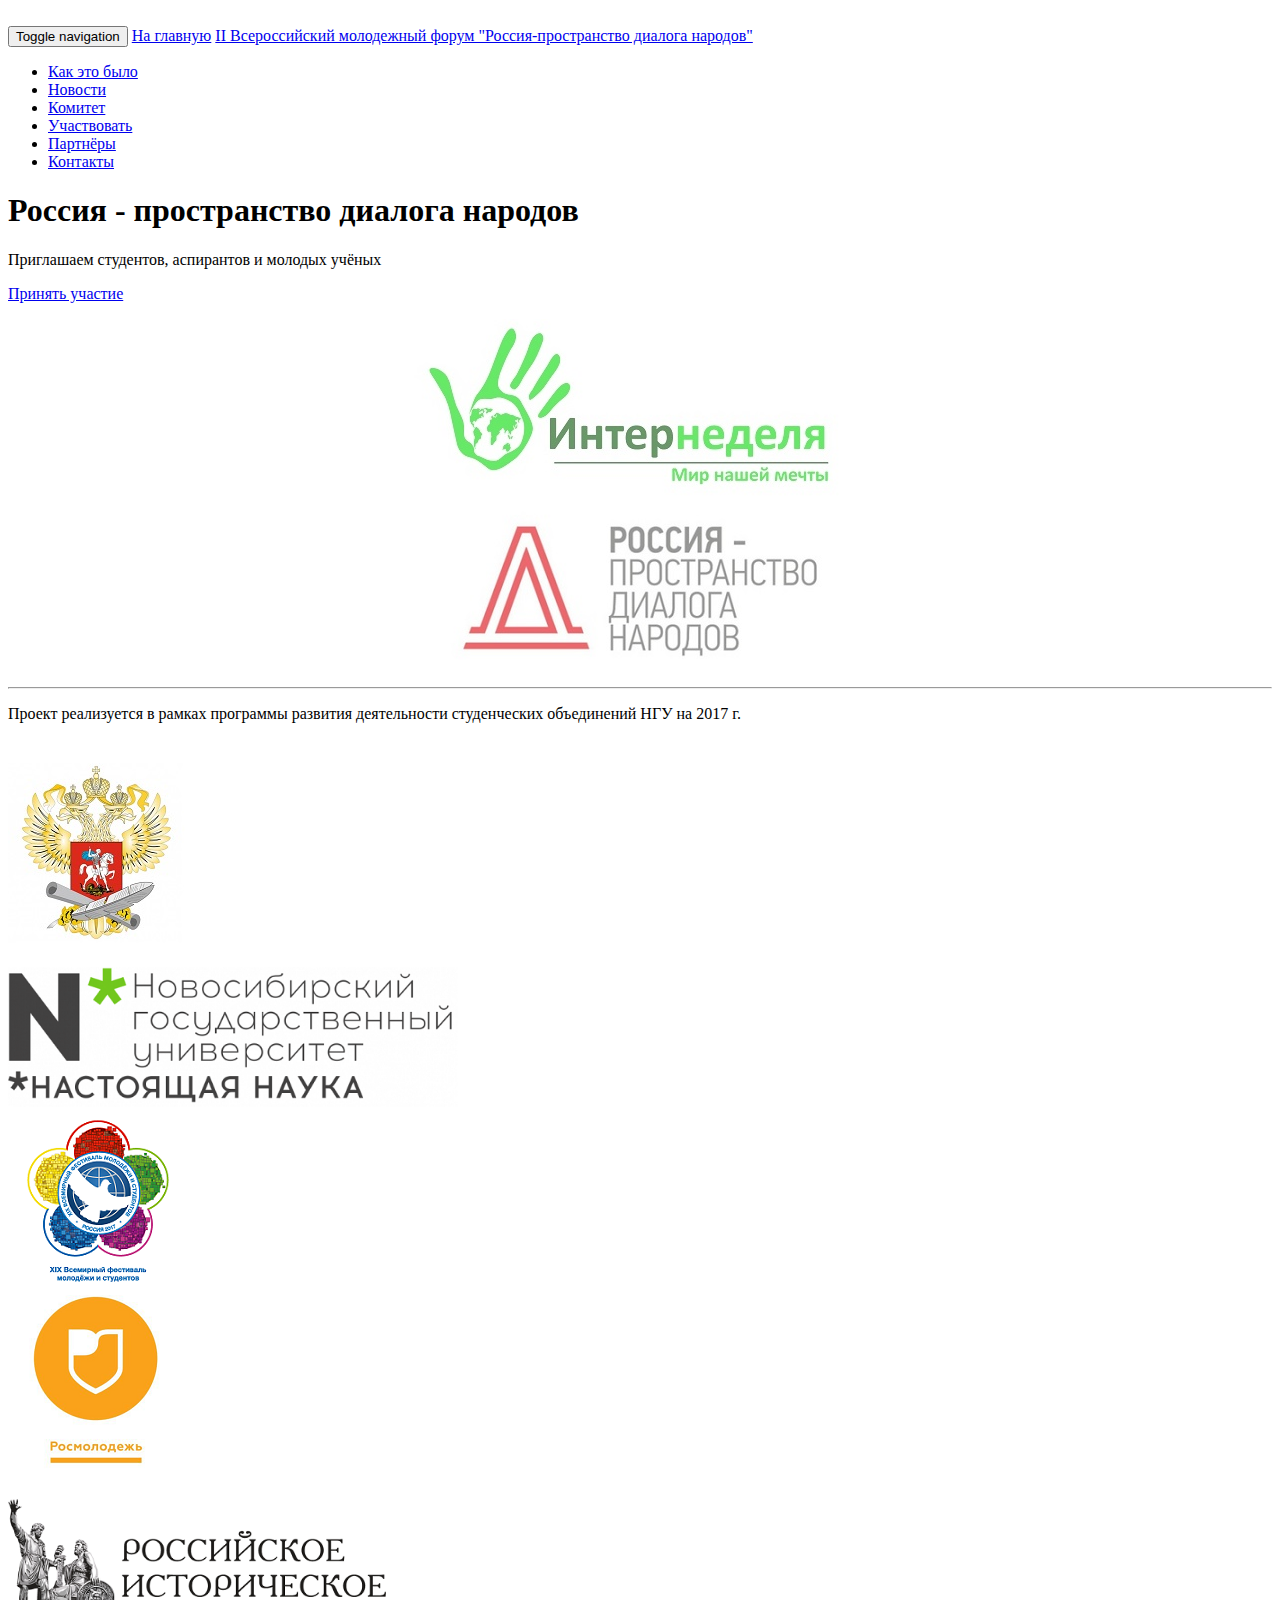
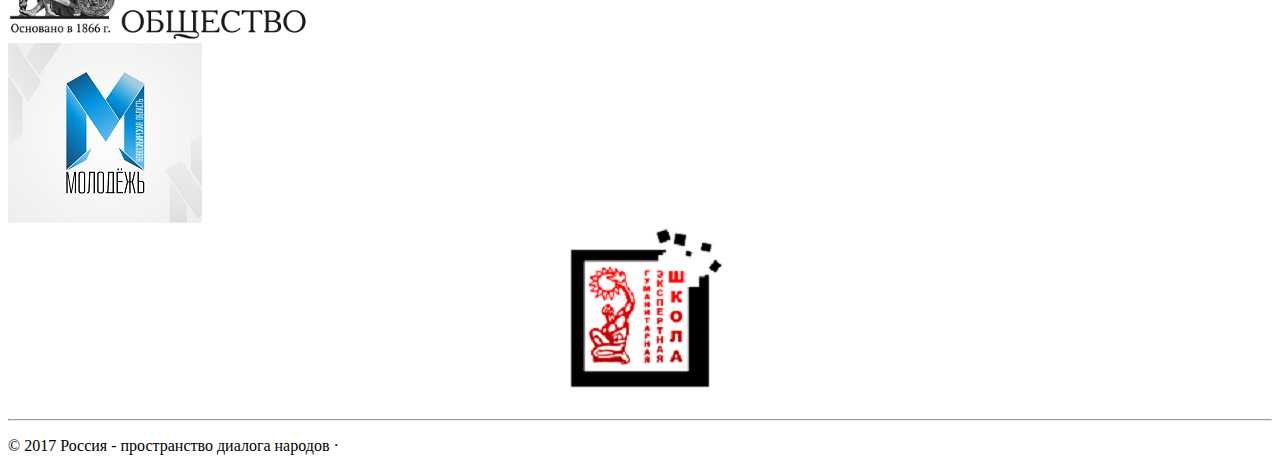
<file: index.html>
<!DOCTYPE html>
<html lang="en">
  <head>
    <meta charset="utf-8">
    <meta http-equiv="X-UA-Compatible" content="IE=edge">
    <meta name="viewport" content="width=device-width, initial-scale=1">
    <meta name="description" content="Россия - пространство диалога народов">
	<meta name="keywords" content="инфорграфика, инструменты визуализации, визуальное представление, визуальное оформление, красивая презентация, как делать красивую презентацию, мультимедиа, визуальное мышление, дизайн, 3d, технологии, мышление, научное мышление, приложения для визуализации, наука, молодые учёные, конференция, школа, обучение, мастер-класс, слайды, обучение, практика">
    <meta name="author" content="Greg Voronov">
    <link rel="icon" href="http://dialognsu.ru/img/favicon.ico">

    <title>II Всероссийский молодежный форум "Россия-пространство диалога народов"</title>

    <!-- Bootstrap core CSS -->
    <link href="http://dialognsu.ru/css/bootstrap.min.css" rel="stylesheet">
	
    <!-- HTML5 shim and Respond.js for IE8 support of HTML5 elements and media queries -->
    <!--[if lt IE 9]>
      <script src="https://oss.maxcdn.com/html5shiv/3.7.2/html5shiv.min.js"></script>
      <script src="https://oss.maxcdn.com/respond/1.4.2/respond.min.js"></script>
    <![endif]-->

    <!-- Custom styles for this template -->
    <link href="http://dialognsu.ru/css/carousel.css" rel="stylesheet">
	<link href="temp.css" rel="stylesheet">
	<script src="https://ajax.googleapis.com/ajax/libs/jquery/1.11.1/jquery.min.js"></script>
	<script type="text/javascript" src="http://dialognsu.ru/js/custom.js"></script>
  </head>
<!-- NAVBAR
================================================== -->
  <body>
  <div id="preloader">
    <div id="status">&nbsp;</div>
  </div>
    <div class="navbar-wrapper">
      <div class="container">

        <nav class="navbar navbar-inverse navbar-fixed-top" role="navigation">
          <div class="container">
            <div class="navbar-header">
              <button type="button" class="navbar-toggle collapsed" data-toggle="collapse" data-target="#navbar" aria-expanded="false" aria-controls="navbar">
                <span class="sr-only">Toggle navigation</span>
                <span class="icon-bar"></span>
                <span class="icon-bar"></span>
                <span class="icon-bar"></span>
              </button>
              <a class="navbar-brand mobile" href="#">На главную</a>
			  <a class="navbar-brand desktop" href="#">II Всероссийский молодежный форум "Россия-пространство диалога народов"</a>
            </div>
            <div id="navbar" class="navbar-collapse collapse">
              <ul class="nav navbar-nav">
			    <li><a href="http://dialognsu.ru/2017.html">Как это было</a></li>
				<li><a href="http://dialognsu.ru/feed.html">Новости</a></li>
				<li><a href="http://dialognsu.ru/committee.html">Комитет</a></li>
                <li><a href="http://dialognsu.ru/participate.html">Участвовать</a></li>
				<li><a href="http://dialognsu.ru/partners.html">Партнёры</a></li>
                <li><a href="http://dialognsu.ru/contact.html">Контакты</a></li>
              </ul>
            </div>
          </div>
        </nav>

      </div>
    </div>


<div class="jumbotron">
  <div class="container">
		<h1>Россия - пространство диалога народов</h1>
		<p>Приглашаем студентов, аспирантов и молодых учёных</p>
		<p><a class="btn btn-primary btn-lg" href="http://dialognsu.ru/participate.html" role="button">Принять участие</a></p>
  </div>
</div>
	
    <div class="container marketing">

	<a href="http://dialognsu.ru/interweek.html">
	<div id="interweek-btn" class="col-lg-6 big-button">
	</div>
	</a>
	
	<a href="http://dialognsu.ru/dialog.html">
	<div id="dialog-btn" class="col-lg-6 big-button">
	</div>
	</a>
	</div>
    <div class="container marketing">
	<hr class="featurette-divider">
	  <p class="lead" style="margin-bottom: 40px;">Проект реализуется в рамках программы развития деятельности студенческих объединений НГУ на 2017 г.</p>
      <div class="row">
        <div class="col-lg-4">
          <a href="http://минобрнауки.рф/" target="_blank"><img class="img img-partner" src="img/minobr.png" alt="Министерство образования и науки РФ"></a>
        </div>
		<div class="col-lg-4">
          <a href="http://nsu.ru/" target="_blank"><img class="img img-partner-mid" src="img/nsu.png" alt="Новосибирский Государственный Университет"></a>
		</div>
		<div class="col-lg-4">
          <a href="http://www.russia2017.com/" target="_blank"><img class="img img-partner" src="img/wfms.png" alt="Всемирный фестиваль молодёжи и студентов 2017"></a>
        </div>
      </div>
	  <div class="row">
		<div class="col-lg-4">
          <a href="https://fadm.gov.ru/" target="_blank"><img class="img img-partner" src="img/rosmol.png" alt="Росмолодёжь"></a>
        </div>
		<div class="col-lg-4">
          <a href="http://rushistory.org/otdeleniya/novosibirsk.html" target="_blank"><img class="img img-partner-mid" src="img/rhc.png" alt="Российское историческое общество"></a>
        </div>
		<div class="col-lg-4">
          <a href="http://мнсо.рф/" target="_blank"><img class="img img-partner" src="img/uprmol.png" alt="Управление молодёжи НСО"></a>
		</div>
	  </div>
	  <div class="row">
	    <div class="col-lg-12" style="text-align: center">
          <a href="http://vvzh.nsu.ru/" target="_blank"><img class="img img-partner" src="img/vvzh.png" alt="Гуманитарная Экспертная Школа"></a>
        </div>
	  </div>

      <hr class="featurette-divider">

      <footer>
        <p>&copy; 2017 Россия - пространство диалога народов &middot;</p>
      </footer>

    </div>


    <!-- Bootstrap core JavaScript
    ================================================== -->
    <!-- Placed at the end of the document so the pages load faster -->
    <script src="http://dialognsu.ru/js/bootstrap.min.js"></script>
    <script src="http://dialognsu.ru/js/docs.min.js"></script>
    <!-- IE10 viewport hack for Surface/desktop Windows 8 bug -->
    <script src="http://dialognsu.ru/js/ie10-viewport-bug-workaround.js"></script>
<!-- Yandex.Metrika counter -->
<script type="text/javascript">
(function (d, w, c) {
    (w[c] = w[c] || []).push(function() {
        try {
            w.yaCounter28219576 = new Ya.Metrika({id:28219576,
                    webvisor:true,
                    clickmap:true,
                    trackLinks:true,
                    accurateTrackBounce:true});
        } catch(e) { }
    });

    var n = d.getElementsByTagName("script")[0],
        s = d.createElement("script"),
        f = function () { n.parentNode.insertBefore(s, n); };
    s.type = "text/javascript";
    s.async = true;
    s.src = (d.location.protocol == "https:" ? "https:" : "http:") + "//mc.yandex.ru/metrika/watch.js";

    if (w.opera == "[object Opera]") {
        d.addEventListener("DOMContentLoaded", f, false);
    } else { f(); }
})(document, window, "yandex_metrika_callbacks");
</script>
<noscript><div><img src="//mc.yandex.ru/watch/28219576" style="position:absolute; left:-9999px;" alt="" /></div></noscript>
<!-- /Yandex.Metrika counter -->
  </body>
</html>
</file>
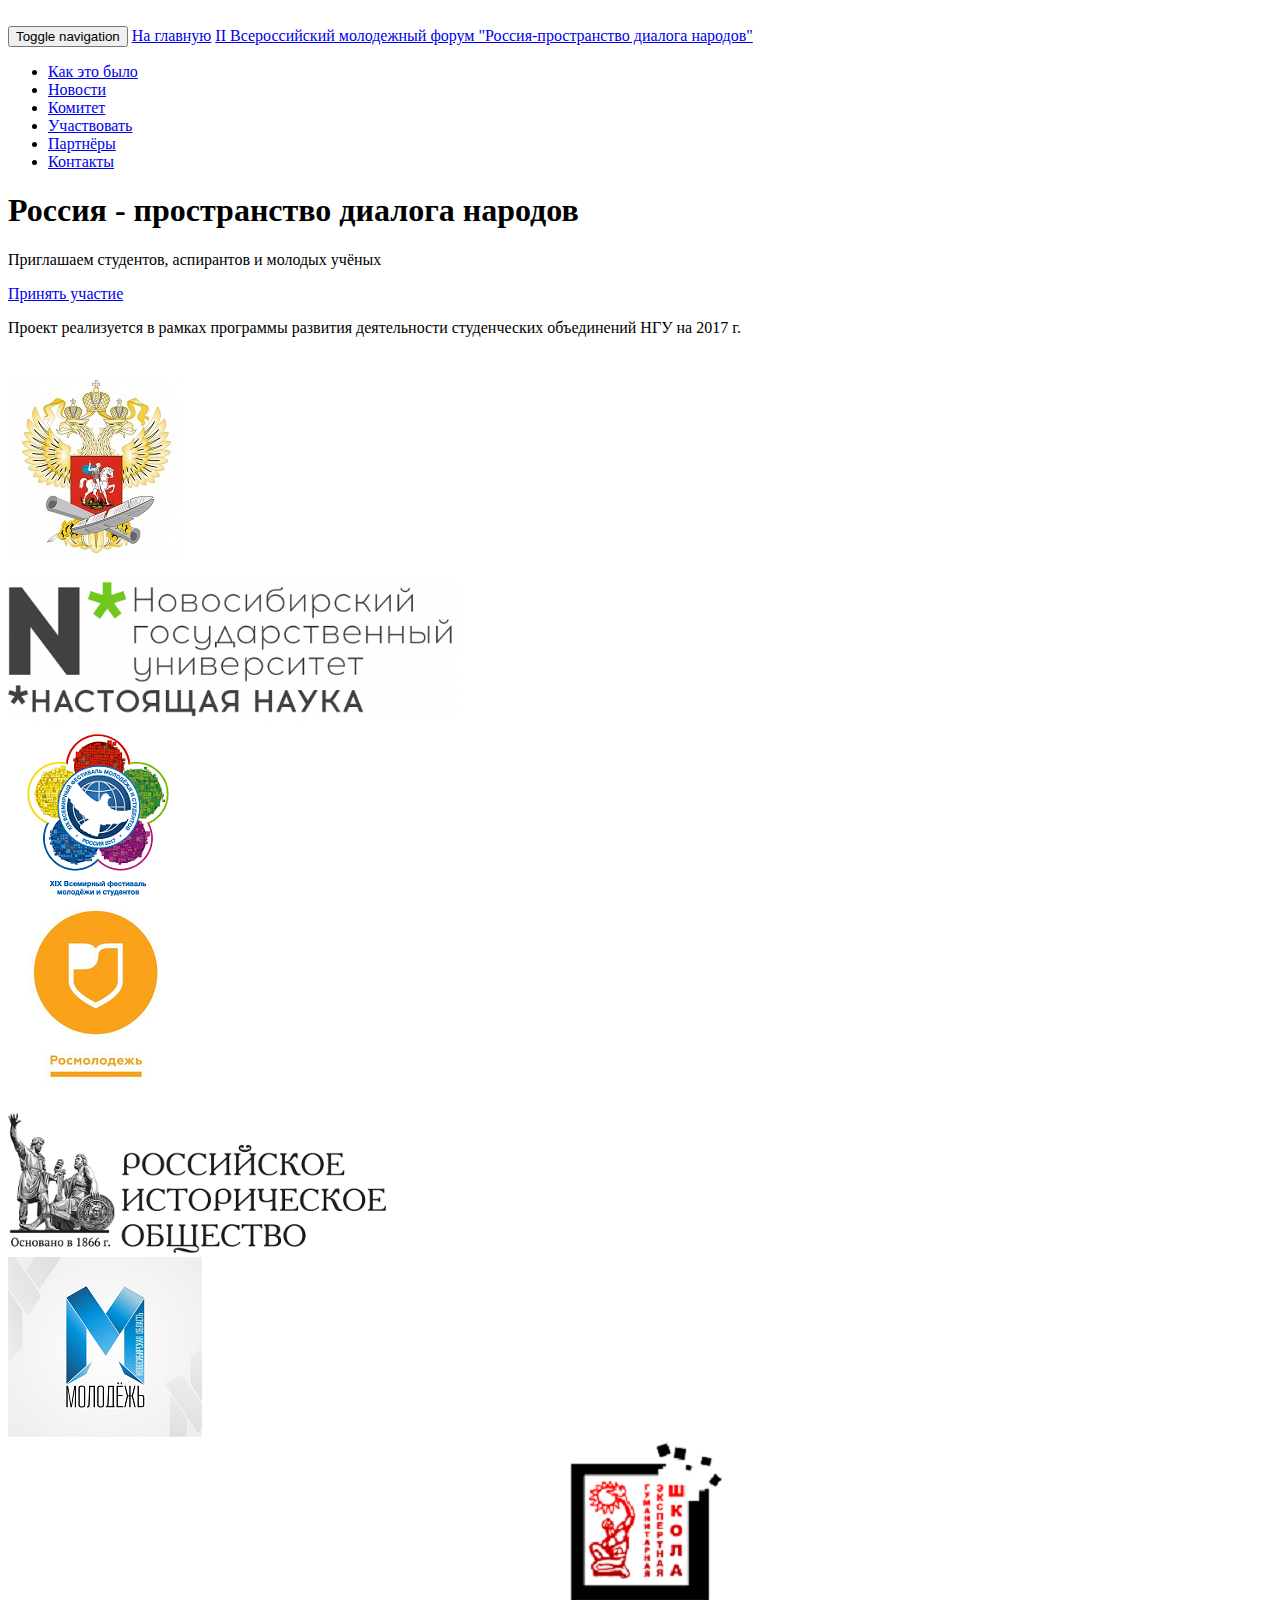
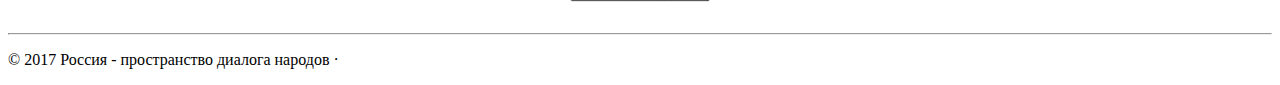
<file: partners.html>
<!DOCTYPE html>
<html lang="en">
<head>
    <meta charset="utf-8">
    <meta http-equiv="X-UA-Compatible" content="IE=edge">
    <meta name="viewport" content="width=device-width, initial-scale=1">
    <meta name="description" content="Россия - пространство диалога народов">
	<meta name="keywords" content="инфорграфика, инструменты визуализации, визуальное представление, визуальное оформление, красивая презентация, как делать красивую презентацию, мультимедиа, визуальное мышление, дизайн, 3d, технологии, мышление, научное мышление, приложения для визуализации, наука, молодые учёные, конференция, школа, обучение, мастер-класс, слайды, обучение, практика">
    <meta name="author" content="Greg Voronov">
    <link rel="icon" href="img/favicon.ico">

    <title>II Всероссийский молодежный форум "Россия-пространство диалога народов"</title>

    <!-- Bootstrap core CSS -->
    <link href="http://dialognsu.ru/css/bootstrap.min.css" rel="stylesheet">
	
    <!-- HTML5 shim and Respond.js for IE8 support of HTML5 elements and media queries -->
    <!--[if lt IE 9]>
      <script src="https://oss.maxcdn.com/html5shiv/3.7.2/html5shiv.min.js"></script>
      <script src="https://oss.maxcdn.com/respond/1.4.2/respond.min.js"></script>
    <![endif]-->

    <!-- Custom styles for this template -->
    <link href="http://dialognsu.ru/css/carousel.css" rel="stylesheet">
	<link href="temp.css" rel="stylesheet">
	<script src="https://ajax.googleapis.com/ajax/libs/jquery/1.11.1/jquery.min.js"></script>
	<script type="text/javascript" src="http://dialognsu.ru/js/custom.js"></script>
  </head>
<!-- NAVBAR
================================================== -->
  <body>
  <div id="preloader">
    <div id="status">&nbsp;</div>
  </div>
    <div class="navbar-wrapper">
      <div class="container">

        <nav class="navbar navbar-inverse navbar-fixed-top" role="navigation">
          <div class="container">
            <div class="navbar-header">
              <button type="button" class="navbar-toggle collapsed" data-toggle="collapse" data-target="#navbar" aria-expanded="false" aria-controls="navbar">
                <span class="sr-only">Toggle navigation</span>
                <span class="icon-bar"></span>
                <span class="icon-bar"></span>
                <span class="icon-bar"></span>
              </button>
              <a class="navbar-brand mobile" href="http://dialognsu.ru/">На главную</a>
			  <a class="navbar-brand desktop" href="http://dialognsu.ru/">II Всероссийский молодежный форум "Россия-пространство диалога народов"</a>
            </div>
            <div id="navbar" class="navbar-collapse collapse">
              <ul class="nav navbar-nav">
			    <li><a href="http://dialognsu.ru/2017.html">Как это было</a></li>
				<li><a href="http://dialognsu.ru/feed.html">Новости</a></li>
				<li><a href="http://dialognsu.ru/committee.html">Комитет</a></li>
                <li><a href="http://dialognsu.ru/participate.html">Участвовать</a></li>
				<li class="active"><a href="http://dialognsu.ru/partners.html">Партнёры</a></li>
                <li><a href="http://dialognsu.ru/contact.html">Контакты</a></li>
              </ul>
            </div>
          </div>
        </nav>

      </div>
    </div>


	<div class="jumbotron">
	  <div class="container">
		<h1>Россия - пространство диалога народов</h1>
		<p>Приглашаем студентов, аспирантов и молодых учёных</p>
		<p><a class="btn btn-primary btn-lg" href="http://dialognsu.ru/participate.html" role="button">Принять участие</a></p>
	  </div>
	</div>
	
	<div class="container marketing">
	
	<p class="lead" style="margin-bottom: 40px;">Проект реализуется в рамках программы развития деятельности студенческих объединений НГУ на 2017 г.</p>
      <div class="row">
        <div class="col-lg-4">
          <a href="http://минобрнауки.рф/" target="_blank"><img class="img img-partner" src="img/minobr.png" alt="Министерство образования и науки РФ"></a>
        </div>
		<div class="col-lg-4">
          <a href="http://nsu.ru/" target="_blank"><img class="img img-partner-mid" src="img/nsu.png" alt="Новосибирский Государственный Университет"></a>
		</div>
		<div class="col-lg-4">
          <a href="http://www.russia2017.com/" target="_blank"><img class="img img-partner" src="img/wfms.png" alt="Всемирный фестиваль молодёжи и студентов 2017"></a>
        </div>
      </div>
	  <div class="row">
		<div class="col-lg-4">
          <a href="https://fadm.gov.ru/" target="_blank"><img class="img img-partner" src="img/rosmol.png" alt="Росмолодёжь"></a>
        </div>
		<div class="col-lg-4">
          <a href="http://rushistory.org/otdeleniya/novosibirsk.html" target="_blank"><img class="img img-partner-mid" src="img/rhc.png" alt="Российское историческое общество"></a>
        </div>
		<div class="col-lg-4">
          <a href="http://мнсо.рф/" target="_blank"><img class="img img-partner" src="img/uprmol.png" alt="Управление молодёжи НСО"></a>
		</div>
	  </div>
	  <div class="row">
	    <div class="col-lg-12" style="text-align: center">
          <a href="http://vvzh.nsu.ru/" target="_blank"><img class="img img-partner" src="img/vvzh.png" alt="Гуманитарная Экспертная Школа"></a>
        </div>
	  </div>

      <hr class="featurette-divider">
	  
      <!-- /END THE FEATURETTES -->

      <!-- FOOTER -->
      <footer>
        <p>&copy; 2017 Россия - пространство диалога народов &middot;</p>
      </footer>

    </div><!-- /.container -->


    <!-- Bootstrap core JavaScript
    ================================================== -->
    <!-- Placed at the end of the document so the pages load faster -->
    <script src="http://dialognsu.ru/js/bootstrap.min.js"></script>
    <script src="http://dialognsu.ru/js/docs.min.js"></script>
    <!-- IE10 viewport hack for Surface/desktop Windows 8 bug -->
    <script src="http://dialognsu.ru/js/ie10-viewport-bug-workaround.js"></script>
<!-- Yandex.Metrika counter -->
<script type="text/javascript">
(function (d, w, c) {
    (w[c] = w[c] || []).push(function() {
        try {
            w.yaCounter28219576 = new Ya.Metrika({id:28219576,
                    webvisor:true,
                    clickmap:true,
                    trackLinks:true,
                    accurateTrackBounce:true});
        } catch(e) { }
    });

    var n = d.getElementsByTagName("script")[0],
        s = d.createElement("script"),
        f = function () { n.parentNode.insertBefore(s, n); };
    s.type = "text/javascript";
    s.async = true;
    s.src = (d.location.protocol == "https:" ? "https:" : "http:") + "//mc.yandex.ru/metrika/watch.js";

    if (w.opera == "[object Opera]") {
        d.addEventListener("DOMContentLoaded", f, false);
    } else { f(); }
})(document, window, "yandex_metrika_callbacks");
</script>
<noscript><div><img src="//mc.yandex.ru/watch/28219576" style="position:absolute; left:-9999px;" alt="" /></div></noscript>
<!-- /Yandex.Metrika counter -->
  </body>
</html>
</file>
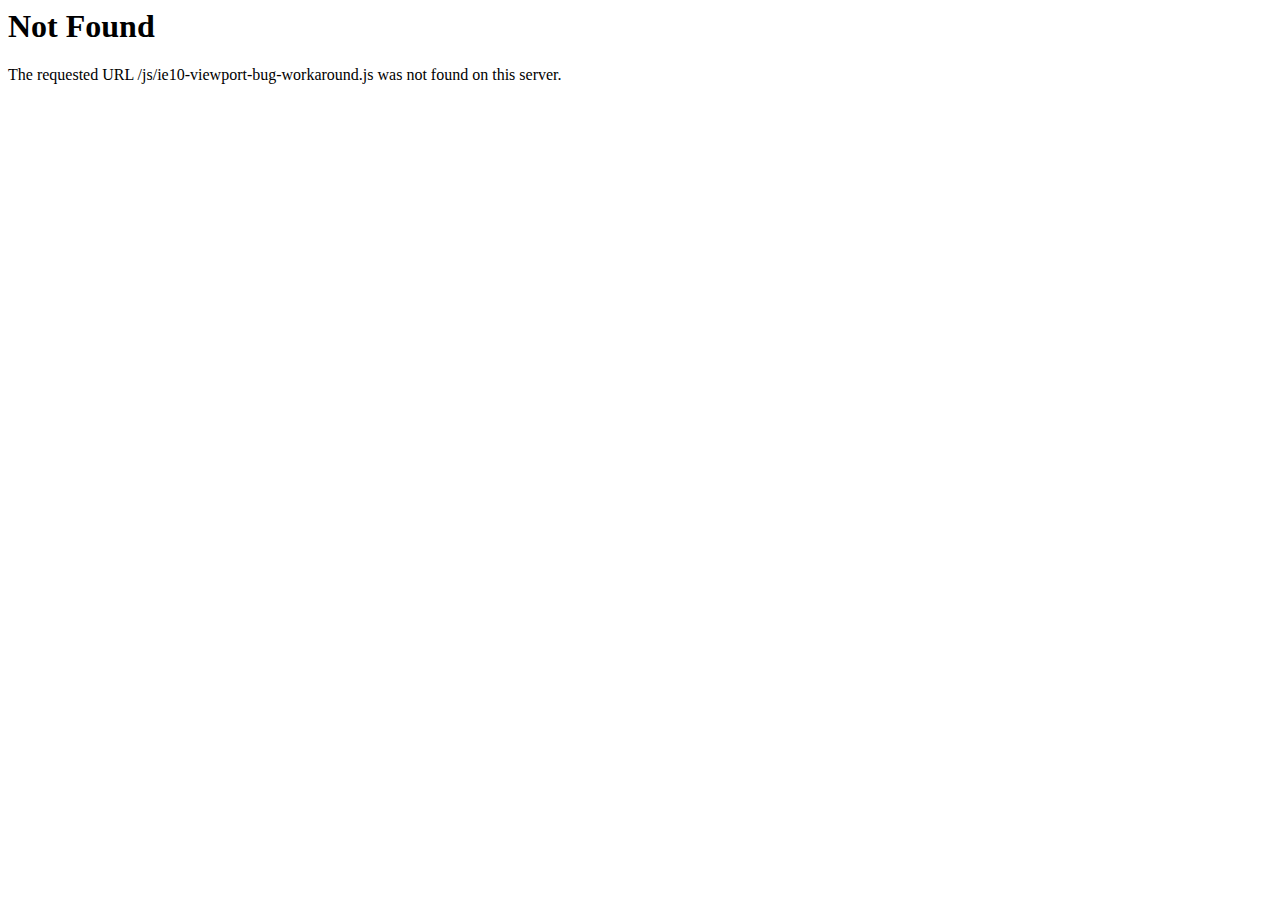
<file: js/ie10-viewport-bug-workaround.html>
<!DOCTYPE HTML PUBLIC "-//IETF//DTD HTML 2.0//EN">
<html><head>
<title>404 Not Found</title>
</head><body>
<h1>Not Found</h1>
<p>The requested URL /js/ie10-viewport-bug-workaround.js was not found on this server.</p>
</body></html>
</file>
<file: temp.css>
.big-button {
	height: 180px;
	opacity: 0.6;
}

.big-button:hover {
	opacity: 1;
}

.atcb-list {
	border: 1px solid rgb(186,186,186);
	border-radius: 2px;
	box-shadow: 0 0 5px #AAA;
}

.atcb-item-link {
	color: #000;
	text-decoration: none;
	padding: 5px 15px;
}

#dialog-btn {
	background-image: url(img/dialog.jpg);
	background-repeat: no-repeat;
    background-position: 50% 50%; 
}

#interweek-btn {
	background-image: url(img/interweek.jpg);
	background-repeat: no-repeat;
    background-position: 50% 50%; 
}

a > .img-circle {
	height: 140px;
}

.img-partner {
	height: 180px;
}

.img-partner-mid {
	height: 140px;
	padding-top: 20px;
}
</file>
